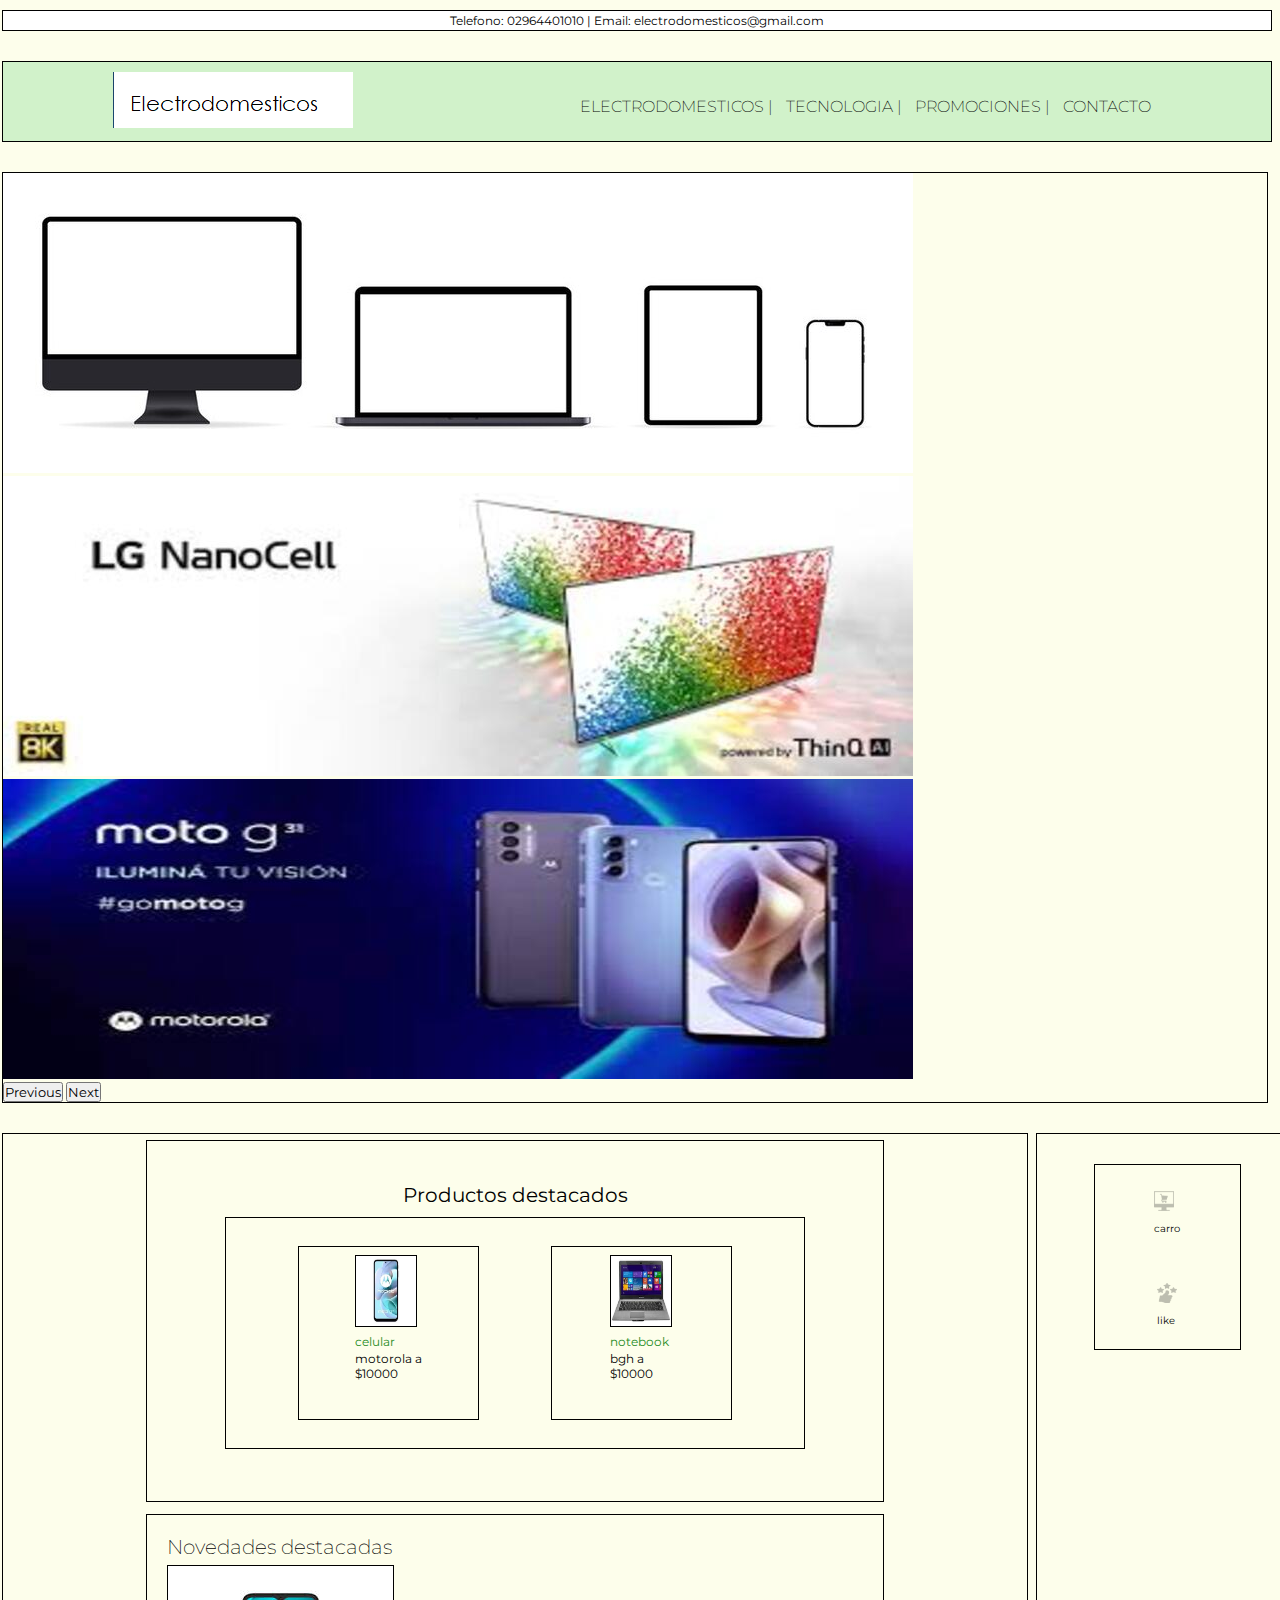
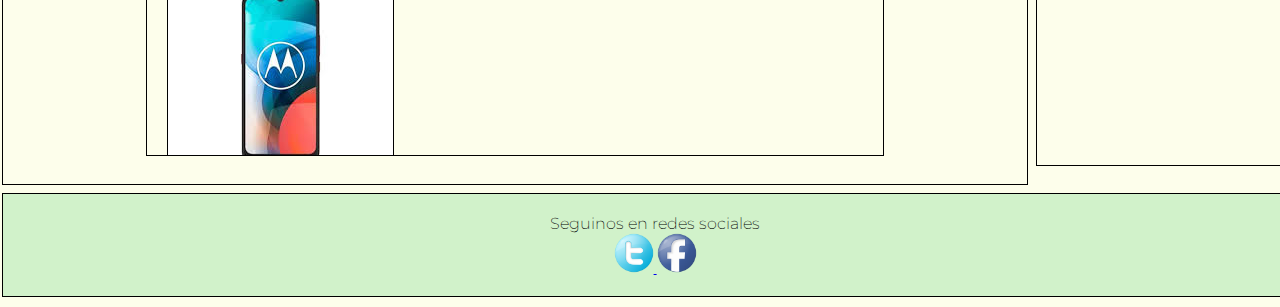
<file: index.html>
<!DOCTYPE html>
<html lang="en">
<head>
	<meta charset="UTF-8">
	<meta name="viewport" content="width=device-width, initial-scale=1.0">
	<title>productos electrodomesticos-Electrodomesticos</title>
	<link href="https://cdn.jsdelivr.net/npm/bootstrap@5.3.0-alpha3/dist/css/bootstrap.min.css" rel="stylesheet" integrity="sha384-KK94CHFLLe+nY2dmCWGMq91rCGa5gtU4mk92HdvYe+M/SXH301p5ILy+dN9+nJOZ" crossorigin="anonymous">
	<link rel="stylesheet" href="css/estilo.css">
	<link rel="shortcut icon" href="imagenes/favicon.png">
</head>
<body>

	<!--grid-->
	<div class="contenedor">

	<!--tel y email-->
	<div class="encabezado__box--white" id="telyemail">
	  <p>Telefono: 02964401010 | Email: electrodomesticos@gmail.com</p>
	</div>

	<!--nav-->
  <nav class="botonera" id="nav">
		<a href="index.html">
			<img src="imagenes/logob.png" alt="Logo de Electrodomesticos buenos productos">
		</a>

		<ul>
			<li>
				<a href="paginas/electrodomesticos.html">ELECTRODOMESTICOS |</a>
			</li>
			<li>
				<a href="paginas/tecnologia.html">TECNOLOGIA |</a>
			</li>
			<li>
				<a href="paginas/promociones.html">PROMOCIONES |</a>
			</li>
			<li>
				<a href="paginas/contacto.html">CONTACTO</a>
			</li>
		</ul>
	</nav>

	<!--header foto-->
	<header id="header">
	<div id="carouselExample" class="carousel slide encabezado__imagen--fluid">
  <div class="carousel-inner">
    <div class="carousel-item active">
      <img src="imagenes/encabezadob.jpg" class="d-block w-100" alt="...">
    </div>
    <div class="carousel-item">
      <img src="imagenes/tvsledlgc.jpeg" class="d-block w-100" alt="...">
    </div>
    <div class="carousel-item">
      <img src="imagenes/celularesmotorolac.jpeg" class="d-block w-100" alt="...">
    </div>
  </div>
  <button class="carousel-control-prev" type="button" data-bs-target="#carouselExample" data-bs-slide="prev">
    <span class="carousel-control-prev-icon" aria-hidden="true"></span>
    <span class="visually-hidden">Previous</span>
  </button>
  <button class="carousel-control-next" type="button" data-bs-target="#carouselExample" data-bs-slide="next">
    <span class="carousel-control-next-icon" aria-hidden="true"></span>
    <span class="visually-hidden">Next</span>
  </button>
  </div>
	</header>

	<!--contenido principal-->
	<!--productos destacados-->
  <main id="productos">
		<div class="productosdestacados">
		  <section class="productosdestacados-contenedor">
			<h1 class="textodestacados">Productos destacados</h1>
			<div class="productosdestacadosdiv-a">
				<div class="productosdestacadosdiv-b">
					<figure>
						<img src="imagenes/celmotorola.jpeg" alt="">
						<figcaption>celular</figcaption>
					  <p>motorola a</p>
					  <p>$10000</p>
					</figure>
				</div>
				<div class="productosdestacadosdiv-b">
					<figure>
						<img src="imagenes/notebookbgh.jpeg" alt="">
						<figcaption>notebook</figcaption>
					  <p>bgh a</p>
					  <p>$10000</p>
					</figure>
				</div>
		  </div>	
		  </section>

		  <!--productos novedades-->
		  <section class="novedades-contenedor">
			 <!-- <div class="novedades-contenedor">-->
			  
			  <h1 class="novedades-titulo">Novedades destacadas</h1>
			  
			  <img src="imagenes/cel.jpg" alt="novedades celular">
			  
			  <p class="novedades-texto">celular</p>
			  <p class="novedades-texto">
			  motorola a
		    </p>
		    <p class=novedades-texto>$10000
		    </p>
		    <!--</div>-->
	  </section>
	  </div>
	</main>

	<!--aside-->
	
	<aside id="aside">
		<div class="aside-contenedor">			
		  <div class="asidediv-a">
			
			<div class="asidediv-b">
			<img src="imagenes/icon1.png" alt="">
			<p>carro</p>
			</div>
			
			<div class="asidediv-b">
			<img src="imagenes/icon2.png" alt="">
			<p>like</p>
			</div>
		</div>
	</aside>

	<!--footer-->
	<footer id="footer">
		<div class="pie">
		<h2 class="pie__titulo--md">Seguinos en redes sociales</h2>
		<a href="https://twitter.com/" target="_blank"> 
			<img src="imagenes/twitterb.png" alt="seguinos en redes sociales" class="pie__icon--sm">
		</a>
		<a href="https://facebook.com/" target="_blank">
			<img src="imagenes/facebookb.png" alt="seguinos en redes sociales" class="pie__icon--sm">
		</a>
		</div>
	</footer>
	</div>	

	<script src="https://cdn.jsdelivr.net/npm/bootstrap@5.3.0-alpha3/dist/js/bootstrap.bundle.min.js" integrity="sha384-ENjdO4Dr2bkBIFxQpeoTz1HIcje39Wm4jDKdf19U8gI4ddQ3GYNS7NTKfAdVQSZe" crossorigin="anonymous"></script>
</body>
</html>
</file>
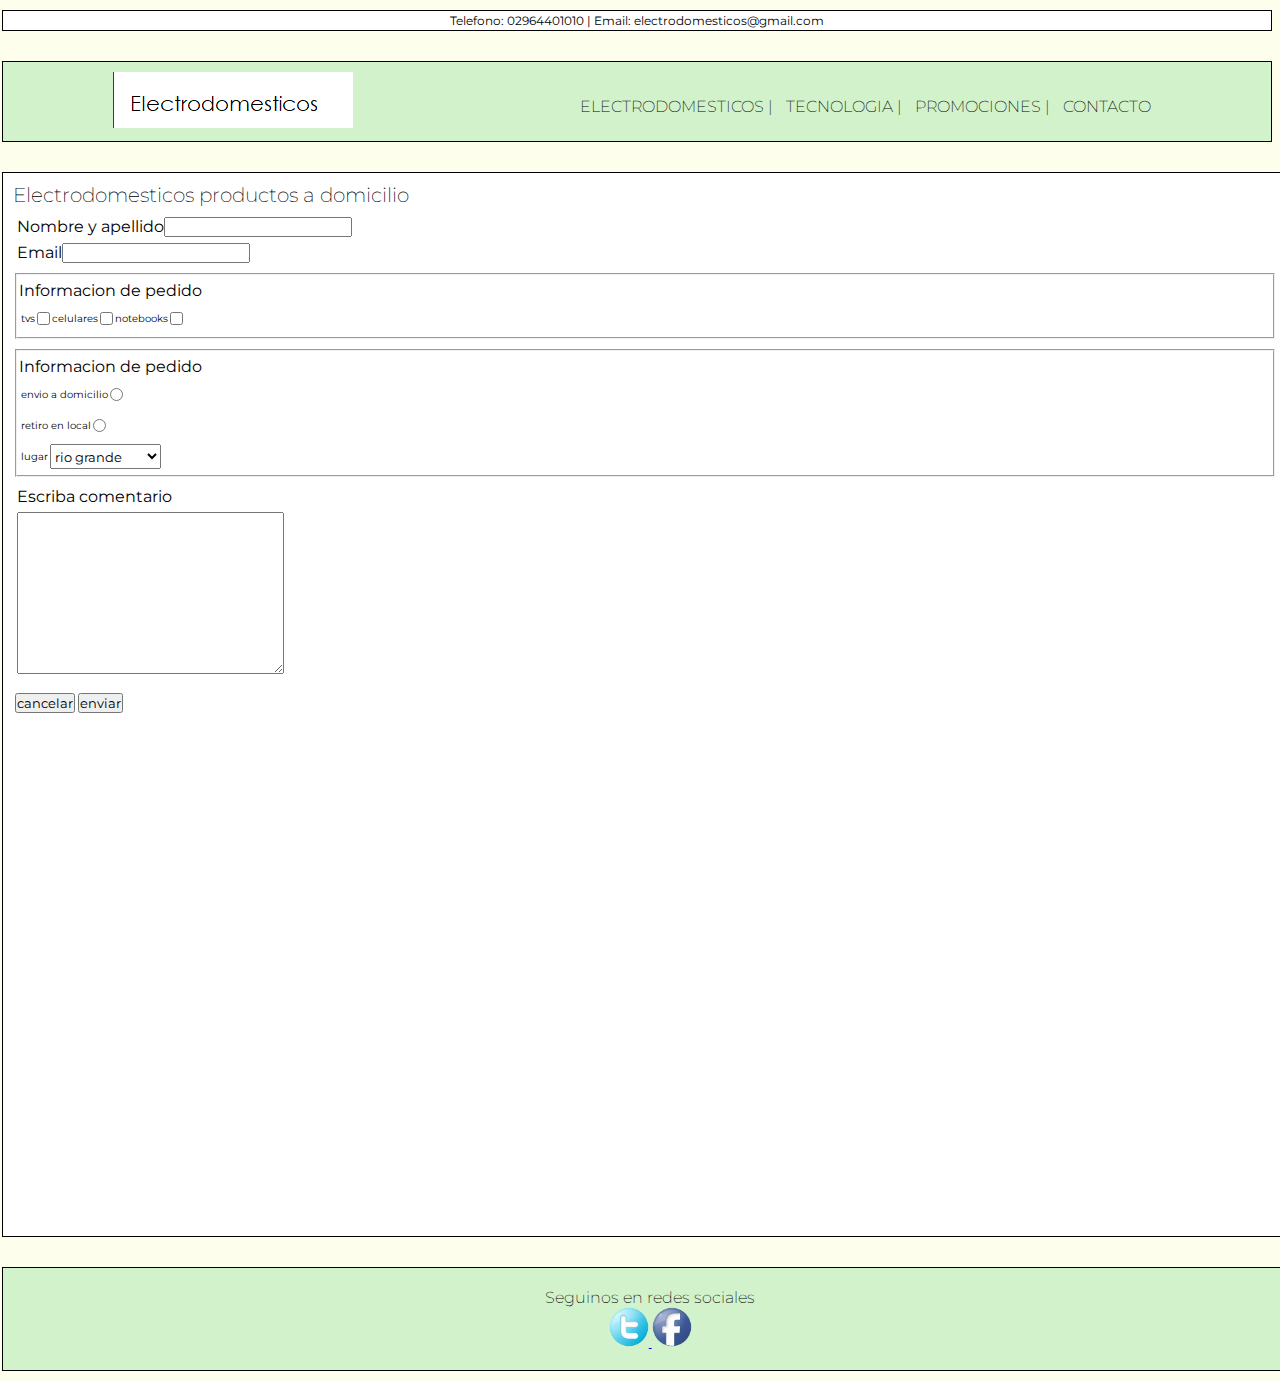
<file: paginas/contacto.html>
<!DOCTYPE html>
<html lang="en">
<head>
	<meta charset="UTF-8">
	<meta name="viewport" content="width=device-width, initial-scale=1.0">
	<title>productos electrodomesticos-Electrodomesticos</title>
	<link rel="stylesheet" href="../css/estilo.css">
	<link rel="shortcut icon" href="../imagenes/favicon.png">
</head>
<body>
	
	<!--grid-->
    <div class="contenedorc">

    <!--tel y email-->
	<div class="encabezado__box--white" id="telyemail">
	    <p>Telefono: 02964401010 | Email: electrodomesticos@gmail.com</p>
	</div>

    <!--navbar-->
	<nav class="botonera" id="nav">
		<a href="../index.html">
			<img src="../imagenes/logob.png" alt="Logo de Electrodomesticos buenos productos">
		</a>

		<ul>
			<li>
				<a href="electrodomesticos.html">ELECTRODOMESTICOS |</a>
			</li>
			<li>
				<a href="tecnologia.html">TECNOLOGIA |</a>
			</li>
			<li>
				<a href="promociones.html">PROMOCIONES |</a>
			</li>
			<li>
				<a href="contacto.html">CONTACTO</a>
			</li>
		    </ul>
	    </nav>

	<!--contenido principal-->
    <main class="novedades__texto bgClaro" id="formulario">
	<h1 class="novedades-titulo">Electrodomesticos productos a domicilio</h1>
	<div class="contacto">
	    <div class="formularioa">
	    	<form action="">
			<div class="formulariodiv-a">
			    <div class="formulariodiv-b">
			    <label for="name" class="novedades-texto" >Nombre y apellido</label>
			    <input type="text" id="name">
			    </div>
			    <div class="formulariodiv-b">
			    <label for="correo" class="novedades-texto">Email</label>	
			    <input type="text" id="correo">
			    </div>
			</div>

			<div class="formulariodiv-a">
			<fieldset class="bgClaroB">
			<div class="formulariodiv-b">
			<legend class="novedades-texto">Informacion de pedido</legend>
		    </div>
		    <div class="formulariodiv-b">
			<label for="tvs" class="formulario-texto">tvs</label>
			<input type="checkbox" id="tvs" value="quiere tvs">
			<label for="celulares"  class="formulario-texto">celulares</label>
			<input type="checkbox" id="celulares" value="quiere celulares">
			<label for="notebooks"  class="formulario-texto">notebooks</label>
			<input type="checkbox" id="notebooks" value="quiere notebooks">
			</fieldset class="bgClaro">
			</div>
			</div>	

			<div class="formulariodiv-a">
			<fieldset class="bgClaroB">
			<div class="formulariodiv-b">
			<legend class="novedades-texto">Informacion de pedido</legend>
			</div>

			<div class="formulariodiv-b">
			<label for="casa"  class="formulario-texto">envio a domicilio</label>
			<input type="radio" id="casa" value="en el domicilio" name="envio">
			</div>
			<div class="formulariodiv-b">
			<label for="local" class="formulario-texto">retiro en local</label>
			<input type="radio" id="local" value="en el local" name="envio">
			</div>
			<div class="formulariodiv-b">
			<label for="lugar"  class="formulario-texto">lugar</label>
			<select name="" id="">
			<option value="rio grande">rio grande</option>
			<option value="tolhuin">tolhuin</option>
            <option value="ushuaia">ushuaia</option>
            <option value="otra provincia">otra provincia</option>
            </select>
            </div>
            </div>

            <div class="formulariodiv-a">
            </fieldset class="bgClaro">
			<div class="formulariodiv-b">
		    <label for="comentario" class="novedades-texto">Escriba comentario</label>
			</div>
			<div class="formulariodiv-b">
			<textarea name="" id="" cols="30" rows="10"></textarea>
			</div>
			<br>
			<input type="reset" value="cancelar" class="formulario-boton">
			<input type="submit" value="enviar" class="formulario-boton">
			</form>
			</div>
		    </div>

		    <div class="mapa">
			<div class="formulariodiv-a">
			<iframe src="https://www.google.com/maps/embed?pb=!1m18!1m12!1m3!1d1178.54185809258!2d-67.69771117244939!3d-53.7879975364618!2m3!1f0!2f0!3f0!3m2!1i1024!2i768!4f13.1!3m3!1m2!1s0xbc4b1659556f8079%3A0x5ea7ac1d1bd7b756!2zVGFudGUgU2FyYSBDYWbDqSAmIFJlc3TDsw!5e0!3m2!1ses-419!2sar!4v1655647249417!5m2!1ses-419!2sar" width="60%" height="450" style="border:0;" allowfullscreen="" loading="lazy" referrerpolicy="no-referrer-when-downgrade" class="bgClaro"></iframe>
		    </div>
        </div>
    </div>
</main>

    <!--footer-->
	<footer id="footer">
		<div class="pie">
		<h2 class="pie__titulo--md">
		Seguinos en redes sociales</h2>
		<a href="https://twitter.com/" target="_blank"> 
			<img src="../imagenes/twitterb.png" alt="seguinos en redes sociales" class="pie__icon--sm">
		</a>
		<a href="https://facebook.com/" target="_blank">
			<img src="../imagenes/facebookb.png" alt="seguinos en redes sociales" class="pie__icon--sm">
		</a>
		</div>
	</footer>	
	</div>
</body>
</html>
</file>
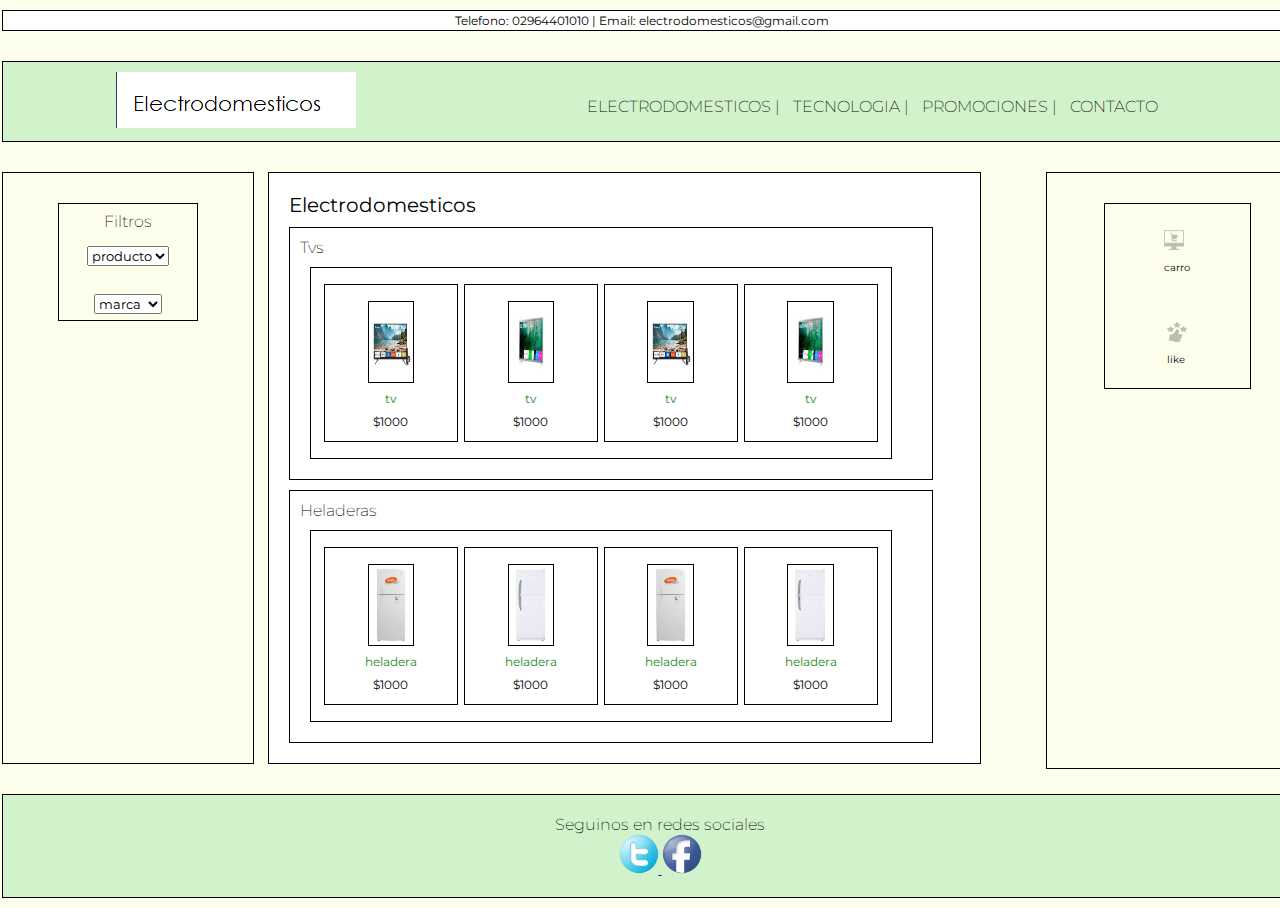
<file: paginas/electrodomesticos.html>
<!DOCTYPE html>
<html lang="en">
<head>
	<meta charset="UTF-8">
	<meta name="viewport" content="width=device-width, initial-scale=1.0">
	<title>productos electrodomesticos-Electrodomesticos</title>
	<link rel="stylesheet" href="../css/estilo.css">
	<link rel="shortcut icon" href="../imagenes/favicon.png">
</head>
<body>

	<!--grid-->
    <div class="contenedorb">
    
    <!--tel y email-->
	<div class="encabezado__box--white" id="telyemail">
	    <p>Telefono: 02964401010 | Email: electrodomesticos@gmail.com</p>
	</div>

    <!--navbar-->
	<nav class="botonera" id="nav">
		<a href="../index.html">
			<img src="../imagenes/logob.png" alt="Logo de Electrodomesticos buenos productos">
		</a>

		<ul>
			<li>
				<a href="electrodomesticos.html">ELECTRODOMESTICOS |</a>
			</li>
			<li>
				<a href="tecnologia.html">TECNOLOGIA |</a>
			</li>

			<li>
				<a href="promociones.html">PROMOCIONES |</a>
			</li>
			<li>
				<a href="contacto.html">CONTACTO</a>
			</li>
		</ul>
	</nav>

    <!--filtros-->
	<nav class="filtros-contenedor" id="filtros">
		<div class="filtros-div">
		<h2 class="filtros-texto">Filtros</h2>
		<form action="">
			<select name="" id="">
			<option value="">producto</option>
			<option value="">tv</option>
			<option value="">heladera</option>
			</select>
		</form>
		<br>
		<form action="">
			<select name="" id="">
			<option value="">marca</option>
			<option value="">bgh</option>
			<option value="">lg</option>
			<option value="">gafa</option>
			<option value="">patrick</option>
			</select>
		</form>
		</div>
	</nav>

	<!--contenido principal-->
	<main id="productos">
		<section class="main-contenedor">
			
		<h1 class="main-texto">Electrodomesticos</h1>

		    <!--tv-->
        	<div class="maindiv-a">
			<h2 class="novedades-texto">Tvs</h2>
				<div class="maindiv-b">
				    <figure class="maindiv-c">
				    <img src="../imagenes/tvledbgh.jpeg" alt="" class="producto-imagen">
				    <figcaption>tv</figcaption>
				    <p></p>
				    <p class="price">$1000</p>
				    </figure>
				    <figure class="maindiv-c">
				    <img src="../imagenes/tvledlg.jpeg" alt="" class="producto-imagen">
				    <figcaption> tv</figcaption>
				    <p></p>
				    <p class="price">$1000</p>
				    </figure>
				    <figure class="maindiv-c">
				    <img src="../imagenes/tvledbgh.jpeg" alt="" class="producto-imagen">
				    <figcaption> tv</figcaption>
				    <p></p>
				    <p class="price">$1000</p>
				    </figure>
				    <figure class="maindiv-c">
				    <img src="../imagenes/tvledlg.jpeg" alt="" class="producto-imagen">
				    <figcaption> tv</figcaption>
				    <p></p>
				    <p class="price">$1000</p>
				    </figure>
				</div>
		    </div>

            <!--heladera-->
            <div class=maindiv-a>
		    <h2 class="novedades-texto">Heladeras</h2>
		        <div class="maindiv-b">
		            <figure class="maindiv-c">
				    <img src="../imagenes/heladeragafa.jpeg" alt="" class="producto-imagen">
				    <figcaption> heladera</figcaption>
				    <p></p>
				    <p class="price">$1000</p>
				    </figure>
				    <figure class="maindiv-c">
				    <img src="../imagenes/heladerapatrick.jpeg" alt="" class="producto-imagen">
				    <figcaption> heladera</figcaption>
				    <p></p>
				    <p class="price">$1000</p>
				    </figure>
				    <figure class="maindiv-c">
				    <img src="../imagenes/heladeragafa.jpeg" alt="" class="producto-imagen">
				    <figcaption> heladera</figcaption>
				    <p></p>
				    <p class="price">$1000</p>
				    </figure>
				    <figure class="maindiv-c">
				    <img src="../imagenes/heladerapatrick.jpeg" alt="" class="producto-imagen">
				    <figcaption> heladera</figcaption>
				    <p></p>
				    <p class="price">$1000</p>
				    </figure>    
		    </div>
		</section>
	</main>

	<!--aside-->
	<aside id="aside">
		<div class="aside-contenedor">
			<div class="asidediv-a">
			<div class="asidediv-b">
			<img src="../imagenes/icon1.png" alt="">
			<p>carro</p>
			</div>
			<div class="asidediv-b">
			<img src="../imagenes/icon2.png" alt="">
			<p>like</p>
			</div>
			</div>
		</div>
	</aside>

	<!--footer-->
	<footer id="footer">
		<div class="pie">
		<h2 class="pie__titulo--md">
		Seguinos en redes sociales</h2>
		<a href="https://twitter.com/" target="_blank"> 
			<img src="../imagenes/twitterb.png" alt="seguinos en redes sociales" class="pie__icon--sm">
		</a>
		<a href="https://facebook.com/" target="_blank">
			<img src="../imagenes/facebookb.png" alt="seguinos en redes sociales" class="pie__icon--sm">
		</a>
		</div>
	</footer>
	</div>	
</body>
</html>
</file>
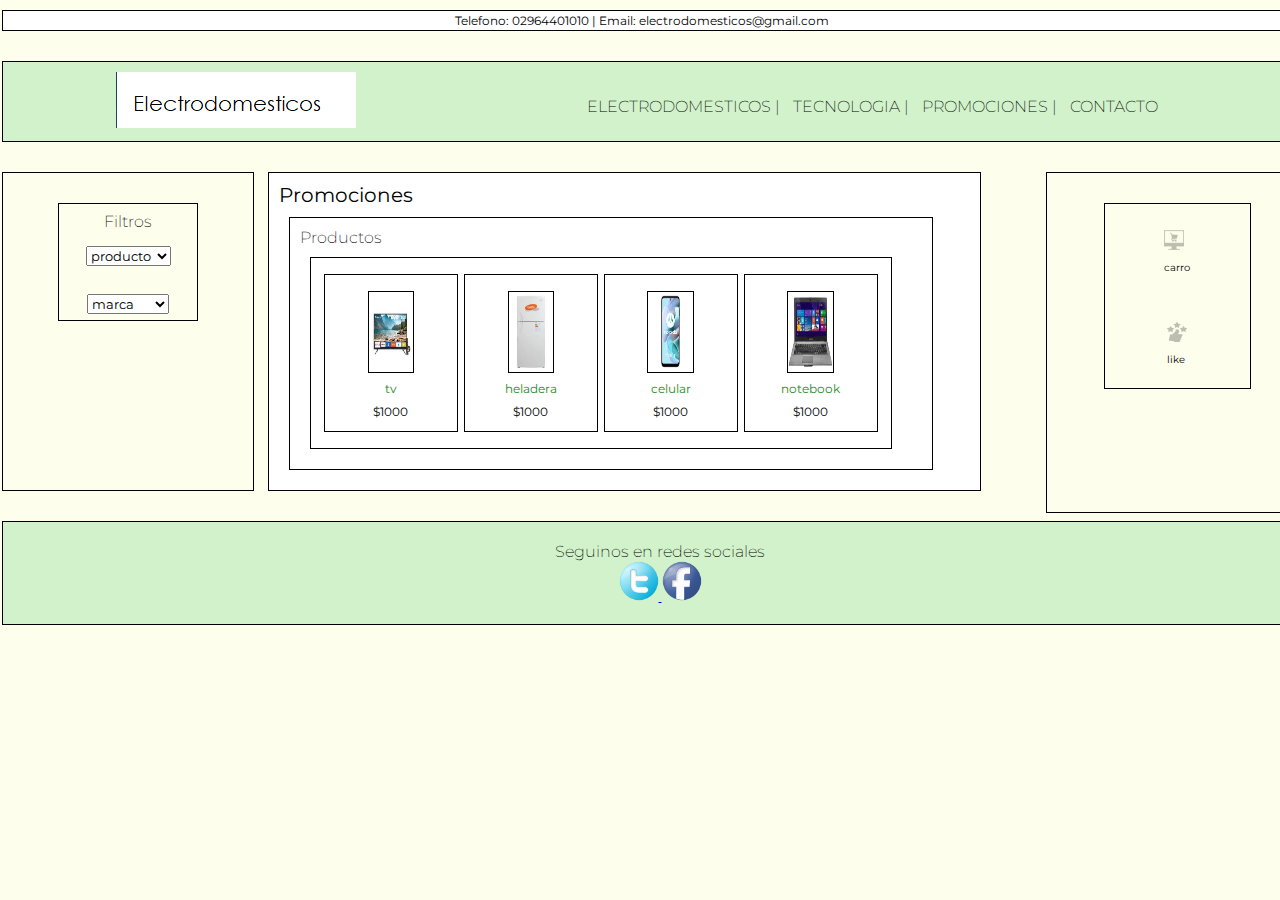
<file: paginas/promociones.html>
<!DOCTYPE html>
<html lang="en">
<head>
	<meta charset="UTF-8">
	<meta name="viewport" content="width=device-width, initial-scale=1.0">
	<title>productos electrodomesticos-Electrodomesticos</title>
	<link rel="stylesheet" href="../css/estilo.css">
	<link rel="shortcut icon" href="../imagenes/favicon.png">
</head>
<body>

	<!--grid-->
    <div class="contenedorb">

    <!--tel y email-->
	<div class="encabezado__box--white" id="telyemail">
	    <p>Telefono: 02964401010 | Email: electrodomesticos@gmail.com</p>
	</div>
    	
    <!--navbar-->
	<nav class="botonera" id="nav">
		<a href="../index.html">
			<img src="../imagenes/logob.png" alt="Logo de Electrodomesticos buenos productos">
		</a>

		<ul>
			<li>
				<a href="electrodomesticos.html">ELECTRODOMESTICOS |</a>
			</li>
			<li>
				<a href="tecnologia.html">TECNOLOGIA |</a>
			</li>
			
			<li>
				<a href="promociones.html">PROMOCIONES |</a>
			</li>
			<li>
				<a href="contacto.html">CONTACTO</a>
			</li>
		    </ul>
	</nav>

    <!--filtros-->
	<nav class="filtros-contenedor" id="filtros">
		<div class="filtros-div">
		<h2 class="filtrostexto">Filtros</h2>
		<form action="">
			<select name="" id="">
			<option value="">producto</option>
			<option value="">tv</option>
			<option value="">heladera</option>
			<option value="">celular</option>
			<option value="">notebook</option>
			</select>
		</form>
		<br>
		<form action="">
			<select name="" id="">
				<option value="">marca</option>
				<option value="">bgh</option>
				<option value="">gafa</option>
				<option value="">motorola</option>
				<option value="">bgh</option>
			</select>
		</form>
		</div>
	</nav>

	<!--contenido principal-->
	<main id="productos">
		<section class="main-contenedor">
		<h1 class="novedades__titulo maintexto">Promociones</h1>
			<div class="maindiv-a">
			<h2 class="novedades__texto">Productos</h2>
				<div class="maindiv-b">
				    <figure class="maindiv-c">
				    <img src="../imagenes/tvledbgh.jpeg" alt="" class="producto-imagen">
				    <figcaption> tv</figcaption>
				    <p>	</p>
				    <p class="price">$1000</p>
				    </figure>
				    
				    <figure class="maindiv-c">
				    <img src="../imagenes/heladeragafa.jpeg" alt="" class="producto-imagen">
				    <figcaption> heladera</figcaption>
				    <p>	</p>
				    <p class="price">$1000</p>
				    </figure>
				    
				    <figure class="maindiv-c">
				    <img src="../imagenes/celmotorola.jpeg" alt="" class="producto-imagen">
				    <figcaption> celular</figcaption>
				    <p>	</p>
				    <p class="price">$1000</p>
				    </figure>
				    <figure class="maindiv-c">
				    <img src="../imagenes/notebookbgh.jpeg" alt="" class="producto-imagen">
				    <figcaption> notebook</figcaption>
				    <p>	</p>
				    <p class="price">$1000</p>
				    </figure>
				</div>
			</div>
		</section>
	</main>

	<!--aside-->
	<aside id="aside">
		<div class="aside-contenedor">
			<div class="asidediv-a">
			
			<div class="asidediv-b">
			<img src="../imagenes/icon1.png" alt="">
			<p>carro</p>
			</div>
			<div class="asidediv-b">
			<img src="../imagenes/icon2.png" alt="">
			<p>like</p>
			</div>

			</div>
		</div>
	</aside>

	<!--footer-->
	<footer id="footer">
		<div class="pie">
		<h2 class="pie__titulo--md">
		Seguinos en redes sociales</h2>
		<a href="https://twitter.com/" target="_blank"> 
			<img src="../imagenes/twitterb.png" alt="seguinos en redes sociales" class="pie__icon--sm">
		</a>
		<a href="https://facebook.com/" target="_blank">
			<img src="../imagenes/facebookb.png" alt="seguinos en redes sociales" class="pie__icon--sm">
		</a>
		</div>
	</footer>	
	</div>
</body>
</html>
</file>
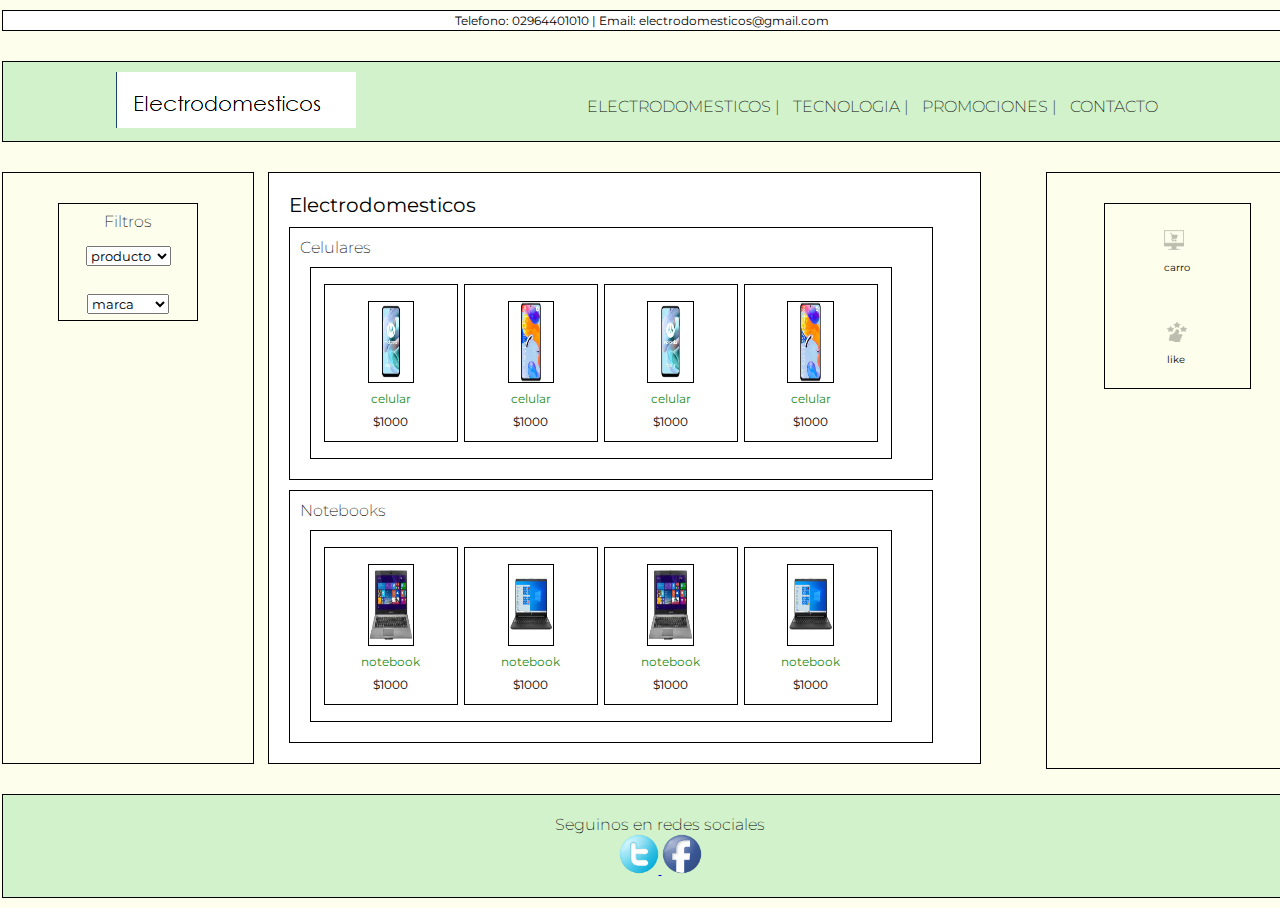
<file: paginas/tecnologia.html>
<!DOCTYPE html>
<html lang="en">
<head>
	<meta charset="UTF-8">
	<meta name="viewport" content="width=device-width, initial-scale=1.0">
	<title>productos electrodomesticos-Electrodomesticos</title>
	<link rel="stylesheet" href="../css/estilo.css">
	<link rel="shortcut icon" href="../imagenes/favicon.png">
</head>
<body>	

	<!--grid-->
    <div class="contenedorb">
    
    <!--tel y email-->
	<div class="encabezado__box--white" id="telyemail">
	    <p>Telefono: 02964401010 | Email: electrodomesticos@gmail.com</p>
	</div>

    <!--navbar-->
	<nav class="botonera" id="nav">
    <a href="../index.html">
	<img src="../imagenes/logob.png" alt="Logo de Electrodomesticos buenos productos">
	</a>

	<ul>
		<li>
		<a href="electrodomesticos.html">ELECTRODOMESTICOS |</a>
		</li>
			
		<li>
			<a href="tecnologia.html">TECNOLOGIA |</a>
		</li>
		

		<li>
			<a href="promociones.html">PROMOCIONES |</a>
		</li>
		<li>
			<a href="contacto.html">CONTACTO</a>
		</li>
	</ul>
	</nav>

    <!--filtros-->
	<nav class="filtros-contenedor" id="filtros">
		<div class="filtros-div">
		<h2 class="filtrostexto">Filtros</h2>
		<form action="">
			<select name="" id="">
			<option value="">producto</option>
			<option value="">celular</option>
			<option value="">notebook</option>
			</select>
		</form>
		<br>
		<form action="">
			<select name="" id="">
			<option value="">marca</option>
			<option value="">motorola</option>
			<option value="">xiaomi</option>
			<option value="">bgh</option>
			<option value="">hp</option>
			</select>
		</form>
		</div>
	</nav>

	<!--contenido principal-->
	<main id="productos">
		<section class="main-contenedor">
			
		<h1 class="main-texto">Electrodomesticos</h1>

			<div class="maindiv-a">
			<h2 class="novedades-texto">Celulares</h2>
				<div class="maindiv-b">
				    <figure class="maindiv-c">
				    <img src="../imagenes/celmotorola.jpeg" alt="" class="producto-imagen">
				    <figcaption> celular</figcaption>
				    <p>	</p>
				    <p class="price">$1000</p>
				    </figure>
				    
				    <figure class="maindiv-c">
				    <img src="../imagenes/celxiaomi.jpeg" alt="" class="producto-imagen">
				    <figcaption> celular</figcaption>
				    <p>	</p>
				    <p class="price">$1000</p>
				    </figure>
				    
				    <figure class="maindiv-c">
				    <img src="../imagenes/celmotorola.jpeg" alt="" class="producto-imagen">
				    <figcaption> celular</figcaption>
				    <p>	</p>
				    <p class="price">$1000</p>
				    </figure>
				    
				    <figure class="maindiv-c">
				    <img src="../imagenes/celxiaomi.jpeg" alt="" class="producto-imagen">
				    <figcaption> celular</figcaption>
				    <p>	</p>
				    <p class="price">$1000</p>
				    </figure>
				    </div>
				</div>

			    <div class=maindiv-a>
				<h2 class="novedades-texto">Notebooks</h2>
				<div class="maindiv-b">
					<figure class="maindiv-c">
				    <img src="../imagenes/notebookbgh.jpeg" alt="" class="producto-imagen">
				    <figcaption> notebook</figcaption>
				    <p>	</p>
				    <p class="price">$1000</p>
				    </figure>
				    <figure class="maindiv-c">
				    <img src="../imagenes/notebookhp.jpeg" alt="" class="producto-imagen">
				    <figcaption> notebook</figcaption>
				    <p>	</p>
				    <p class="price">$1000</p>
				    </figure>
				    <figure class="maindiv-c">
				    <img src="../imagenes/notebookbgh.jpeg" alt="" class="producto-imagen">
				    <figcaption> notebook</figcaption>
				    <p>	</p>
				    <p class="price">$1000</p>
				    </figure>
				    <figure class="maindiv-c">
				    <img src="../imagenes/notebookhp.jpeg" alt="" class="producto-imagen">
				    <figcaption> notebook</figcaption>
				    <p>	</p>
				    <p class="price">$1000</p>
				    </figure>    
				</div>
			</div>
		</section>
	</main>

	<!--aside-->
	<aside id="aside">
		<div class="aside-contenedor">
			<div class="asidediv-a">
			<div class="asidediv-b">
			<img src="../imagenes/icon1.png" alt="">
			<p>carro</p>
			</div>
			<div class="asidediv-b">
			<img src="../imagenes/icon2.png" alt="">
			<p>like</p>
			</div>
			</div>
		</div>
	</aside>

	<!--footer-->
	<footer id="footer">
		<div class="pie">
		<h2 class="pie__titulo--md">
		Seguinos en redes sociales</h2>
		<a href="https://twitter.com/" target="_blank"> 
			<img src="../imagenes/twitterb.png" alt="seguinos en redes sociales" class="pie__icon--sm">
		</a>
		<a href="https://facebook.com/" target="_blank">
			<img src="../imagenes/facebookb.png" alt="seguinos en redes sociales" class="pie__icon--sm">
		</a>
		</div>
	</footer>
	</div>	
</body>
</html>
</file>
<file: css/estilo.css>
/*letra*/
@import url('https://fonts.googleapis.com/css2?family=Montserrat:wght@200&family=Quicksand:wght@300&display=swap');

/*reset*/
*{
 padding: 0;
 margin: 0;
 font-family: 'Montserrat', sans-serif;
}

html{
    font-size: 62.5%;
}

body{
    background-color: #FDFEEB;
}

h1{
    color: black;
    font-size: 2rem;
    font-family: 'Montserrat', sans-serif;
    font-weight: 400;
}

h2{
    color: black;
    font-size: 1.6rem;
    font-family: 'Montserrat', sans-serif;
    font-weight: 200;
}

/*encabezado*/
.encabezado__box--white{
width: 98%;
/*height: 20px;*/
text-align: center;
background-color: white;
padding: 2px;
margin: 10px 2px;
border: solid black 0.6px;
}
.encabezado__box--white p{
    font-size: 1.2rem;
}

/*nav*/
.botonera{
    width: 98%;
    background-color: #D1F2CA;
    padding: 10px 2px;
    position: sticky;
    top: 0px;
    left: 0px;
    margin: 10px 2px;
    border: solid 0.6px black;
    display: flex;
    justify-content: space-around;
    align-items: center;
}

.botonera a img{
    /*margin-right: 40px;*/
}

.botonera ul{
    display: inline-block;
    margin-top: 10px;
    margin-left: 10px;

}
.botonera ul li{
    list-style: none;
    display: inline-block;
    margin-right: 10px;
}
.botonera ul li a{
 color: black;
 text-decoration: none;
 font-family: 'Montserrat', sans-serif;
 font-size: 1.6rem;
 font-weight: 200;
 /*background-color: white;*/
}
.botonera ul li a:hover {
color: black;
font-weight: 400;
/*border: solid 1px grey;*/
text-decoration: underline;
}

/*header*/
.encabezado__imagen--fluid{
    width: 98%;
   border: solid 1px black;
    margin: 10px 2px;

}
.carouselExample img{
    /*height: 280px;*/
}

/*index contenido principal*/
.productosdestacados{
    width: 100%;
    height: 100%;
    margin: 10px 2px;
    border: solid black 1px;
    display: flex;
    flex-direction: column;
    align-items: center;
}
.productosdestacados-contenedor{
    width: 68%;
    height: 320px;
    padding: 20px;
    margin: 6px 2px;
    border: solid black 0.6px;
    display: flex;
    flex-direction: column;
    justify-content: center;
    align-items: center;
}
.productosdestacadosdiv-a{
    width: 80%;
    height: 210px;
    padding: 10px;
    margin: 10px;
    border: solid black 1px;
    display: flex;
    flex-direction: row;
    justify-content: space-evenly;
    align-items: center;
}
.productosdestacadosdiv-b{
    width: 30%;
    height: 160px;
    margin: 10px;
    border: solid black 1px;
    padding: 6px;
    display: flex;
    flex-direction: column;
    /*justify-content: center;*/
    align-items: center;


}
.productosdestacadosdiv-b img{
    width: 60px;
    height: 70px;
    margin: 2px 0px;
    border: solid black 0.6px;
} 
.productosdestacadosdiv-b figcaption{    
    margin: 2px 0px;
    color: forestgreen;
    font-size: 1.2rem;
}

.productosdestacadosdiv-b p{
    margin-left: 2px 0px;
    color: black;
    font-size: 1.2rem;
}

.novedades-contenedor{
    width: 68%;
    height: 200px;
    padding: 20px;
    margin: 6px 2px;
    border: solid black 1px;
    overflow: auto;
}

.novedades__tituloa{
    font-size: 2rem;
    color: black;
    font-weight: 200;
    text-align: center;
}
.novedades-titulo{
    font-size: 2rem;
    color: black;
    font-weight: 200;
}
.novedades-texto{
    font-size: 1.6rem;
    color: black;
}
.novedades__textob{
    font-size: 1.2rem;
}
.novedades-contenedor img{
    margin: 6px 0px;
    border: solid black 0.6px;
}

/*filtros*/
.filtros-contenedor{
    width: 90%;
    color: black;
    padding: 10px;
    font-size: 1.2rem;
    line-height: 1.6rem;
    border: solid black 1px;
    display: flex;
    /*justify-content: center;*/
    flex-direction: column;
    margin: 10px 2px;
    align-items: center;
}
.filtros-div{
    width: 60%;
    margin: 20px 0px;
    border: solid black 0.6px;
    display: flex;
    flex-direction: column;
    align-items: center;
}
.filtros-div h2{
    margin: 10px 0px;
}
.filtros-div form{
    margin: 6px 0px;
}
 
.main-contenedor{
    width: 90%;
    padding: 10px;
    border: solid black 1px;
    margin: 10px 2px;
    background-color: white;
}

.maindiv-a{
    width: 90%;
    height: 90%;
    margin: 10px;
    border: solid black 1px;
    padding: 10px;
}
.maindiv-b{
    width: 90%;
    height: 90%;
    margin: 10px;
    border: solid black 1px;
    padding: 10px;
    justify-content: space-around;
    display: flex;
    flex-wrap: wrap;
}
.maindiv-c{
    width: 20%;
    height: 90%;
    margin: 6px 2px;
    border: solid black 0.6px;
    padding: 10px;
    display: flex;
    flex-direction: column;
    justify-content: center;
    text-align: center;
    align-items: center;
}
.main-texto{
    margin: 10px;
    font-size: 2rem;
}
.maindiv-c figcaption{
    color: forestgreen;
    margin: 2px 0px;
    font-size: 1.2rem;
}
.maindiv-c p{
    margin: 2px 0px;
    font-size: 1.2rem;
}
.producto-imagen{
    width: 40%;
    height: 80px;
    margin: 6px 0px;
    border: solid black 0.6px;
    /*justify-content: center;*/
}

/*formulario*/
.formulariodiv-a{
    /*border: solid 1px black;*/
    margin: 10px 2px;
   /* display: flex;
    justify-content: flex-start;*/
}

.formulariodiv-b{
    margin: 6px 2px;
    display: flex;
    flex-direction: row;
}
.formulario-texto{
    margin: 6px 2px;
}

.bgClaro{
 background-color: white;
 border: solid black 1px;
 margin: 10px 2px;
 padding: 10px;
}

/*aside*/
.aside-contenedor{
    width: 94%;
    height: 94%;
    margin: 10px 2px;
    border: solid black 1px;
    padding: 10px;
    display: flex;
    flex-direction: column;
    align-items: center;
    /*justify-content: center;*/
}
.asidediv-a{
    width: 60%;
    margin: 20px 0px;
    border: solid black 1px;
    display: flex;
    flex-direction: column;
    align-items: center;
}
.asidediv-b{
    margin: 20px 10px;
}
.asidediv-b img{
    width: 20px;
    height: 20px;
    margin: 6px 0px;
}
.asidediv-b p{
    font-size: 1rem;
    margin: 2px 0px;
}

/*pie*/
.pie{
    width: 98%;
    text-align: center;
    padding: 20px;
    margin: 10px 2px;
    border: solid 1px black;
    background-color: #D1F2CA;
}
.pie__icon--sm{
 width: 40px;
}
.pie__titulo--md{
    font-size: 1.6rem;
    font-weight: 200;
}
/*grid*/
.contenedor{
    width: 100%;
    margin: 0px;
    padding: 2px auto;
    display: grid;
    grid-template-columns: 80% 20%;
    grid-template-rows: 5, auto;
    grid-template-areas: 
    "telyemail telyemail"
    "nav nav"
    "header header"
    "productos aside"
    "footer footer";
    column-gap: 10px;
    grid-row-gap: 10px;
}

.contenedorb{
    width: 100%;
    margin: 0px;
    padding: 2px auto;
    display: grid;
    grid-template-columns: 20% 60% 20%;
    grid-template-rows: 4, auto;
    grid-template-areas: 
    "telyemail telyemail telyemail"
    "nav nav nav"
    "filtros productos aside"
    "footer footer footer";
    column-gap: 10px;
    grid-row-gap: 10px;
}

.contenedorc{
    width: 100%;
    margin: 0px;
    padding: 2px auto;
    display: grid;
    grid-template-columns: 80% 20%;
    grid-template-rows: 4, auto;
    grid-template-areas: 
    "telyemail telyemail"
    "nav nav"
    "formulario formulario"
    "footer footer";
    column-gap: 10px;
    grid-row-gap: 10px;
}
#telyemail{
    grid-area: telyemail;
}

#nav{
    grid-area: nav;
}
#header{
    grid-area: header;
}
#productos{
    grid-area: productos;
}
#aside{
    grid-area: aside;
}
#filtros{
    grid-area: filtros;
}
#formulario{
    grid-area: formulario;
}
#mapa{
    grid-area: mapa;
}
#footer{
    grid-area: footer;
}

/*--------diseño responsive--------*/

/*--celular--*/

@media only screen and (max-width:450px){
h1{
    font-size: 1.6rem;
}
h2{
    font-size: 1.2rem;
}

.contenedor{
        width: 88%;
        padding: 2px;
        margin: 0px 6px;
        display: grid;
        grid-template-columns: 1fr;
        grid-template-rows: 6, auto;
        grid-template-areas:
        "telyemail"
        "nav"
        "header"
        "productos"
        "aside"
        "footer";
}

.encabezado__box--white{
    width: 80%;
    margin: 6px 2px;
    justify-content: center;
    border: solid black 0.6px;
}
.encabezado__box--white p{
    font-size: 1rem;
}

/*cel nav*/
.botonera{
    width: 80%;
    height: 80px;
    margin: 6px 2px;
    padding: 2px 2px;
}
.botonera a img{
        width: 120px;
        margin: 2px 4px;
}
.botonera ul{
    /*display: inline-block;*/
    margin: 2px 12px;
    width: 48%;
    display: flex;
    /*border: solid 0.6px grey;*/
    padding: 6px;
    /*flex-wrap: wrap;*/
    flex-direction: column;
}

.botonera ul li{
        margin-right: 2px;
        display: block;
}

.botonera ul li a{
    font-size: 1rem;
    margin: 2px 6px;
}

/*header foto cel*/
.encabezado__imagen--fluid{
        width: 80%;
        margin: 6px 2px;
}

/*cel productos*/

/*productos destacados*/
.productosdestacados{
    width: 80%;
    margin: 6px 2px;
    padding: 2px;
}
.productosdestacados-contenedor{
    width: 80%;
    height: 400px;
    border: solid black 0.6px;
    margin: 6px 2px;
    padding: 10px 2px;
    justify-content: center;
    align-items: center;
    flex-direction: column;
}
.productosdestacadosdiv-a{
        width: 90%;
        height: 340px;
        flex-direction: column;
        /*width: 80%;*/
        padding: 4px 2px;
        margin: 10px 2px;
        display: flex;
        justify-content: center;
        /*border: solid grey 1px;*/

}
.productosdestacadosdiv-b{
   width: 60%;
   height: 160px;
   margin: 2px 40px;
   border: solid black 0.6px;
   padding: 2px 6px;
   display: flex;
   flex-direction: column;
   justify-content: center; 
   text-align: center;
   align-items: center;
}
.textodestacados{
    font-size: 1.2rem;
    margin: 2px;
}
.productosdestacadosdiv-b img{
    width: 70%;
    height: 80px;
    margin: 2px 0px;
}
.productosdestacadosdiv-b figcaption{
    font-size: 1rem;
    margin: 2px 0px;
}
.productosdestacadosdiv-b p{
    font-size: 1rem;
    margin: 2px 0px;
}

/*cel productos novedades*/
.novedades-contenedor{
width: 80%;
height: 160px;
padding: 2px 6px;
margin: 6px 2px;
border: solid black 0.6px;
overflow: auto;
}
.novedades-titulo{
    font-size: 1.2rem;
    color: black;
    margin: 6px 2px;
}
.novedades-texto{
    font-size: 1rem;
    color: black;
    margin: 6px 2px;
}
.novedades-contenedor img{
    width: 40%;
    height: 100px;
    border: solid black 0.6px;
}

/*aside*/
.aside-contenedor{
    width: 80%;
    height: 70%;
    margin: 6px 2px;
    border: solid black 0.6px;
    padding: 2px;
    display: flex;
    flex-direction: column;
    align-items: center;
    justify-content: space-around;
}
.asidediv-a{
    width: 60%;
    height: 60px;
    margin: 2px;
    border: solid black 0.6px;
    padding: 2px;
    display: flex;
    align-items: center;
    justify-content: center;
    flex-direction: row;
}
.asidediv-b{
    width: 20%;
    margin: 20%;
    margin: 6px;
    border: solid black 0.6px;
    padding: 2px;
    display: flex;
    flex-direction: column;
    align-items: center;
}
.asidediv-b img{
    width: 20px;
    height: 20px;
}

/*footer*/
.pie{
    width: 80%;
    height: 80px;
    padding: 6px;
    margin: 6px 2px;
}


.pie__titulo--md{
    font-size: 1.2rem;
}

.pie__icon--sm{
    width: 10%;
    margin: 8px;
    justify-content: space-around;
}

.contenedorb{
    width: 88%;
    margin: 0px 6px;
    padding: 2px;
    display: grid;
    grid-template-columns: 1fr;
    grid-template-rows: 6, auto;
    grid-template-areas:
        "telyemail"    
        "nav"
        "filtros"
        "productos"
        "aside"
        "footer";
}

.filtros-contenedor{
    width: 80%;
    height: 80px;
    color: black;
    padding: 2px;
    font-size: 1rem;
    line-height: 1.2rem;
    border: solid black 0.6px;
    display: flex;
    justify-content: center;
    flex-direction: column;
    margin: 6px 2px;
    align-items: center;

}
.filtros-div{
    width: 60%;
    height: 80px;
    margin: 2px 0px;
    padding: 2px;
    display: flex;
    flex-direction: column;
    align-items: center;
}
.filtros-div h2{
    margin: 2px 0px;
    font-size: 1.2rem;
}
.filtros-div form{
    margin: 2px 0px;
    font-size: 1rem;
}

/*aside*/
.aside-contenedor{
    width: 80%;
    height: 120px;
    margin: 6px 2px;
    border: solid black 0.6px;
    padding: 2px;
    display: flex;
    flex-direction: column;
    align-items: center;
    justify-content: center;
}
.asidediv-a{
    width: 60%;
    height: 80px;
    padding: 2px;
    display: flex;
    flex-direction: row;
    justify-content: space-around;
}
.asidediv-b{
    width: 20%;
    margin: 20%;
    margin: 6px;
    border: solid black 0.6px;
    padding: 2px;
    display: flex;
    flex-direction: column;
}
.asidediv-b img{
    width: 20px;
    height: 20px;
}

.main-contenedor{
    width: 80%;
    /*height: 760px;*/
    padding: 2px;
    border: solid black 0.6px;
    margin: 6px 2px;
    background-color: white;
}
.maindiv-a{
    width: 80%;
    /*height: 720px;*/
    margin: 2px;
    border: solid black 0.6px;
    padding: 2px;
}
.maindiv-b{
    width: 80%;
    /*height: 300px;*/
    margin: 6px;
    border: solid black 0.6px;
    padding: 6px;
    display: flex;
    flex-direction: column;
    justify-content: center;
    align-items: center;
    /*flex-wrap: wrap;*/
}
.maindiv-c{
    width: 60%;
    /*height: 200px;*/
    margin: 2px 0px;
    border: solid black 0.6px;
    padding: 2px;
    display: flex;
    flex-direction: column;
    justify-content: center;
    text-align: center;
}
.maintexto{
    margin: 10px 0px;
}
.productoimagen{
    width: 80px;
    height: 100px;
    margin: 10px 0px;
    border: solid black 0.6px;
    /*justify-content: center;*/
}

.contenedorc{
        width: 88%;
        padding: 2px;
        margin: 0px 6px;
        display: grid;
        grid-template-columns: 1fr;
        grid-template-rows: 4, auto;
        grid-template-areas:
        "telyemail"
        "nav"
        "formulario"
        "footer";
}

.bgClaro{
    width: 80%;
    margin: 6px 2px;
    display: flex;
    flex-direction: column;
    border: solid black 0.6px;
}

.contacto{
    width: 80%;
    background-color: white;
    padding: 2px;
    margin: 2px;
    display: flex;
    flex-direction: column;
    border: solid grey 0.6px;
    /*justify-content: flex-start;/*
    /*align-content: flex-start;*/
}
.formularioa{
    width: 60%;
    margin: 6px 2px;
    display: flex;
    flex-direction: column;
}

.formulariodiv-a{
    width: 80%;
    border: solid 1px black;
    margin: 6px 2px;
    display: flex;
    flex-direction: column;
    /*justify-content: flex-start;*/
}
.formulariodiv-b{
    width: 60%;
    margin: 6px 2px;
    display: flex;
    flex-direction: column;
}
.formulario-texto{
    margin: 6px 2px;
    font-size: 1rem;
}
}

/*--------tablet--------*/
@media only screen and (min-width:451px) and (max-width:980px){

h1{
    font-size: 1.6rem;
}
h2{
    font-size: 1.2rem;
}

.contenedor{
        width: 100%;
        padding: 2px;
        margin: 0px 6px;
        display: grid;
        grid-template-columns: 2, 1fr;
        grid-template-rows: 6, auto;
        grid-template-areas:
        "telyemail telyemail"
        "nav nav"
        "header header"
        "productos productos"
        "aside aside"
        "footer footer";
    }

/*tablet encabezado*/
.encabezado__box--white{
    width: 96%;
    margin: 6px 4px;
    justify-content: center;
    border: solid black 0.6px;
}

/*nav*/

.botonera{
    width: 96%;
    height: 120px;
    margin: 6px 4px;
    padding: 2px;
    display: flex;
    justify-content: space-around;
}

.botonera a img{
        width: 200px;
        margin: 2px 6px;
}

.botonera ul{
    /*display: inline-block;*/
    margin: 2px 6px;
    width: 30%;
    display: flex;
    /*border: solid black 0.6px;*/
    padding: 2px;
    flex-direction: row;
    flex-wrap: wrap;
}

.botonera ul li{
    margin: 2px;
    /*display: block;*/
}

.botonera ul li a{
    font-size: 1.2rem;
    /*margin: 2px 4px;*/
}
.divnav{
    margin: 2px;
}
.encabezado__imagen--fluid{
     width: 96%;
     margin: 6px 4px;
}
/*tablet productos*/
/*tablet productos destacados*/
.productosdestacados{
    width: 96%;
    margin: 6px 4px;
    padding: 2px;
    display: flex;
    align-items: center;
    flex-direction: column;
    justify-content: center;
}
.productosdestacados-contenedor{
    width: 90%;
    height: 280px;
    /*border: solid grey 1px;*/
    margin: 6px 4px;
    padding: 2px 6px;
    display: flex;
    justify-content: center;
    align-items: center;
    flex-direction: column;
}
.textodestacados{
    font-size: 1.6rem;
    margin: 2px;

}
.productosdestacadosdiv-a{
        flex-direction: row;
        width: 80%;
        height: 220px;
        padding: 2px 8px;
        margin: 2px;
        display: flex;
        justify-content: space-evenly;
        align-items: center;
}

.productosdestacadosdiv-b{
   width: 30%;
   height: 180px;
   margin: 6px 10px;
   border: solid black 0.6px;
   display: flex;
   flex-direction: column;
   justify-content: center; 
   text-align: center;
}
.productosdestacadosdiv-b img{
    margin: 2px 6px;
    width: 60%;
    height: 100px;
}
.productosdestacadosdiv-b figcaption{
    font-size: 1.2rem;
    margin: 2px 0px;
}
.productosdestacadosdiv-b p{
    font-size: 1.2rem;
    margin: 2px 0px;
}

.novedades-contenedor{
width: 90%;
height: 240px;
padding: 10px 10px;
margin: 6px 4px;
border: solid black 0.6px;
overflow: auto;
}

.novedades-titulo{
    font-size: 1.6rem;
    color: black;
    margin: 0px 10px;
}
.novedades-texto{
    font-size: 1.2rem;
    color: black;
    margin: 6px 0px;
}

.novedades-contenedor img{
    width: 20%;
    height: 160px;
    margin: 6px 0px;
}
.novedades-texto{
    font-size: 1.2rem;
    margin: 2px 0px;
}

/*aside*/
.aside-contenedor{
    width: 96%;
    height: 160px;
    margin: 6px 4px;
    border: solid black 0.6px;
    padding: 2px;
    display: flex;
    flex-direction: column;
    align-items: center;
    justify-content: center;
}
.asidediv-a{
    width: 60%;
    height: 80px;
    margin: 2px;
    border: solid black 0.6px;
    padding: 2px;
    display: flex;
    flex-direction: row;
    align-items: center;
    justify-content: space-around;
}
.asidediv-b{
    width: 20%;
    margin: 20%;
    margin: 6px;
    border: solid black 0.6px;
    padding: 2px;
    display: flex;
    flex-direction: column;
    align-items: center;
}
.asidediv img{
    width: 40px;
    height: 40px;
}

.pie{
    width: 96%;
    height: 120px;
    margin: 6px 4px;
    padding: 6px;
}

.pie__titulo--md{
    font-size: 1.6rem;
}
.pie__icon--sm{
    width: 6%;
    margin: 8px;
    justify-content: space-around;
}

.contenedorb{
    width: 100%;
    margin: 0px 6px;
    padding: 2px;
    display: grid;
    grid-template-columns: 1fr;
    grid-template-rows: 6, auto;
    grid-template-areas:
    "telyemail telyemail"
    "nav nav"
    "filtros filtros"
    "productos productos"
    "aside aside"
    "footer footer";
    }

.filtros-contenedor{
    width: 96%;
    height: 160px;
    color: black;
    padding: 6px;
    font-size: 1.2rem;
    line-height: 1.6rem;
    border: solid black 1px;
    display: flex;
    justify-content: center;
    flex-direction: column;
    margin: 6px 4px;
    align-items: center;

}

.main-contenedor{
    width: 96%;
    padding: 6px;
    border: solid black 0.6px;
    margin: 6px 4px;
    background-color: white;
    display: flex;
    flex-direction: column;
}
.maindiv-a{
    width: 80%;
    height: 70%;
    margin: 2px;
    border: solid black 0.6px;
    padding: 2px;
}

.maindiv-b{
    width: 80%;
    height: 80%;
    margin: 6px;
    border: solid black 0.6px;
    padding: 6px;
    display: flex;
    flex-direction: row;
    justify-content: space-around;
    flex-wrap: wrap;
}
.maindiv-c{
    width: 40%;
    height: 60%;
    margin: 6px 2px;
    border: solid black 0.6px;
    padding: 6px;
    display: flex;
    flex-direction: column;
    justify-content: center;
    text-align: center;
}

.maindiv-c img{
    width: 30%;
    height: 80px;
    margin: 10px 60px;
    border: solid black 0.6px;
    justify-content: center;
}

.contenedorc{
        width: 100%;
        padding: 2px;
        margin: 0px 6px;
        display: grid;
        grid-template-columns: 1fr;
        grid-template-rows: 4, auto;
        grid-template-areas:
        "telyemail"
        "nav"
        "formulario"
        "footer";
}

.bgClaro{
    width: 96%;
    background-color: white;
    padding: 4px;
    margin: 6px 4px;
    display: flex;
    flex-direction: column;
}
.contacto{
    width: 80%;
    background-color: white;
    padding: 2px;
    margin: 2px;
    display: flex;
    flex-direction: column;
    /*justify-content: flex-start;
    align-content: flex-start;*/
}

.formulariodiv-a{
    width: 80%;
    border: solid 0.6px black;
    margin: 6px 2px;
    display: flex;
    flex-direction: column;

    /*justify-content: flex-start;*/
}

.formulariodiv-b{
    margin: 6px 2px;
    display: flex;
    flex-direction: row;
}
.formulariotexto{
    margin: 6px 6px;
}
.formulariodiv-b label{
    font-size: 1.2rem;
    margin: 4px 2px;

}
.formulariodiv-b input{
    margin: 4px 2px;
}
.formulario-texto{
    font-size: 1.2rem;
    margin: 4px 2px;
}
.formulario-boton{
    width: 20%;
    margin: 4px 2px;
}
}

/*# sourceMappingURL=estilo.css.map */
</file>
